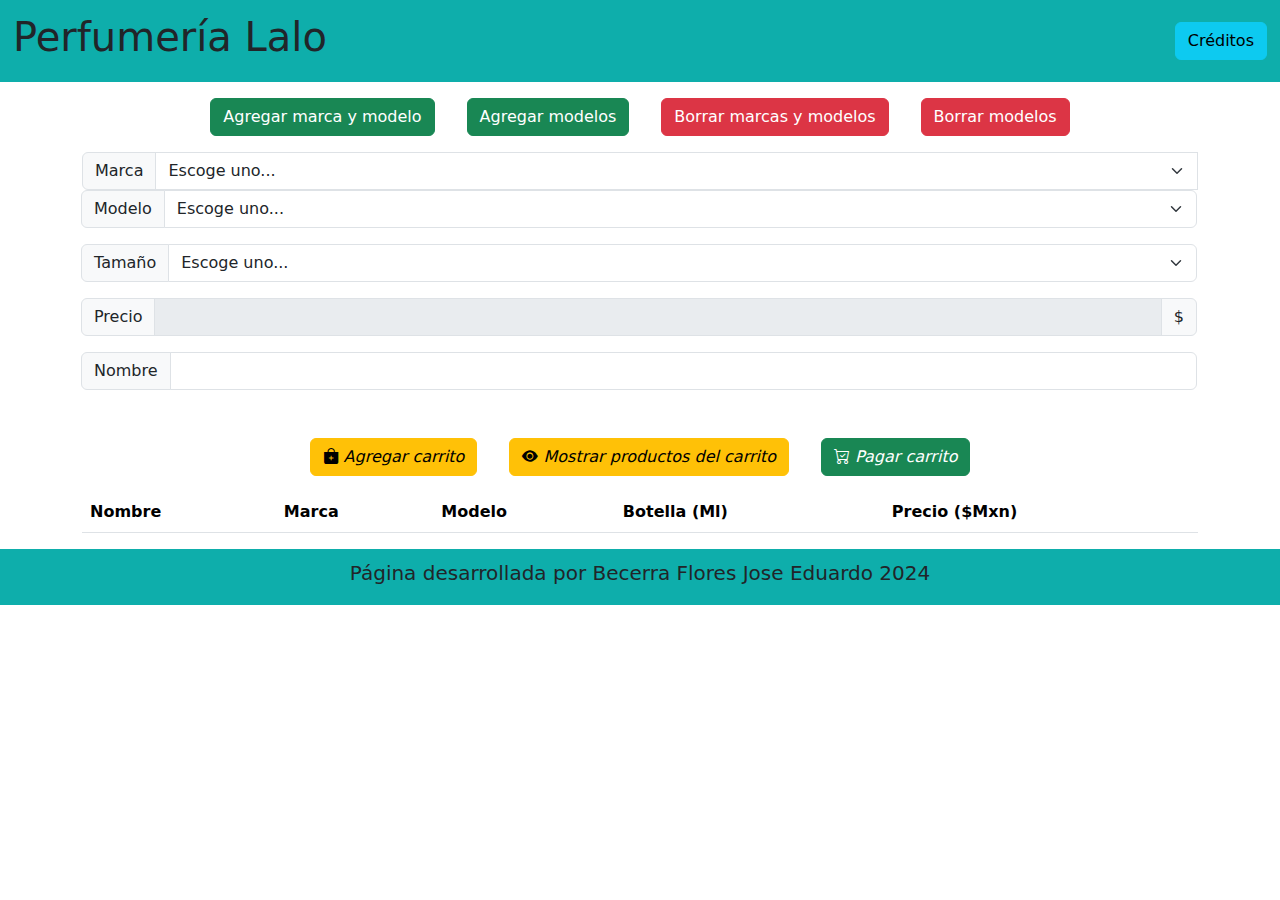
<file: index.html>
<!DOCTYPE html>
<html lang="en">

<head>
  <meta charset="UTF-8">
  <meta name="viewport" content="width=device-width, initial-scale=1.0">
  <link href="https://cdn.jsdelivr.net/npm/bootstrap@5.3.3/dist/css/bootstrap.min.css" rel="stylesheet"
    integrity="sha384-QWTKZyjpPEjISv5WaRU9OFeRpok6YctnYmDr5pNlyT2bRjXh0JMhjY6hW+ALEwIH" crossorigin="anonymous">
  <link href="https://cdn.jsdelivr.net/npm/bootstrap-icons/font/bootstrap-icons.css" rel="stylesheet">
  <link rel="stylesheet" href="./Styles/style.css">
  <title>Perfumes</title>
</head>

<body>
  <header class="d-flex justify-content-between align-items-center">
    <h1>Perfumería Lalo</h1>
    <a href="video.html" class="btn btn-info">Créditos</a>
  </header>
  <main class="container">
    <div class="d-flex justify-content-center">
      <button type="button" class="btn btn-success m-3" data-bs-toggle="modal" data-bs-target="#exampleModal">
        Agregar marca y modelo
      </button>
  
      <button type="button" class="btn btn-success m-3" data-bs-toggle="modal" data-bs-target="#exampleModal2">
        Agregar modelos
      </button>
      <button type="button" class="btn btn-danger m-3" data-bs-toggle="modal" data-bs-target="#deleteBrand">
        Borrar marcas y modelos
      </button>
  
      <button type="button" class="btn btn-danger m-3" data-bs-toggle="modal" data-bs-target="#deleteModel">
        Borrar modelos
      </button>
    </div>

    <!--!Modal para agregar marca y modelos-->
    <div class="modal fade" id="exampleModal" tabindex="-1" aria-labelledby="exampleModalLabel" aria-hidden="true">
      <div class="modal-dialog">
        <div class="modal-content">
          <div class="modal-header">
            <h1 class="modal-title fs-5" id="exampleModalLabel">Agregar marca y modelo</h1>
            <button type="button" class="btn-close" data-bs-dismiss="modal" aria-label="Close"></button>
          </div>
          <div class="modal-body">
            <form>
              <div class="form-floating mb-3">
                <input type="text" class="form-control" id="nameBrand" placeholder="name@example.com">
                <label for="floatingInput">Marca</label>
              </div>
              <div class="form-floating mb-3">
                <input type="text" class="form-control" id="nameModel" placeholder="name@example.com">
                <label for="floatingInput">Modelo</label>
              </div>
              <div class="input-group mb-3">
                <div class="input-group-text">
                  <input class="form-check-input mt-0" type="checkbox" id="addBrandFT" value=""
                    aria-label="Checkbox for following text input">
                </div>
                <span class="input-group-text">50ml</span>
                <input type="text" class="form-control" id="inputBrandFT" aria-label="Text input with checkbox" disabled
                  required>
                <span class="input-group-text">$</span>
              </div>
              <div class="input-group mb-3">
                <div class="input-group-text">
                  <input class="form-check-input mt-0" type="checkbox" id="addBrandSF" value=""
                    aria-label="Checkbox for following text input">
                </div>
                <span class="input-group-text">75ml</span>
                <input type="text" class="form-control" id="inputBrandSF" aria-label="Text input with checkbox" disabled
                  required>
                <span class="input-group-text">$</span>
              </div>
              <div class="input-group mb-3">
                <div class="input-group-text">
                  <input class="form-check-input mt-0" type="checkbox" id="addBrandHN" value=""
                    aria-label="Checkbox for following text input">
                </div>
                <span class="input-group-text">100ml</span>
                <input type="text" class="form-control" id="inputBrandHN" aria-label="Text input with checkbox" disabled
                  required>
                <span class="input-group-text">$</span>
              </div>
            </form>
          </div>
          <div class="modal-footer">
            <button type="button" class="btn btn-secondary" data-bs-dismiss="modal">Cerrar</button>
            <button type="button" class="btn btn-success" onclick="addBrandModel()">
              <i class="bi bi-plus-lg"> Confirmar</i>
            </button>
          </div>
        </div>
      </div>
    </div>

    <!--!Modal para agregar unicamente modelos a las marcas-->
    <div class="modal fade" id="exampleModal2" tabindex="-1" aria-labelledby="exampleModalLabel" aria-hidden="true">
      <div class="modal-dialog">
        <div class="modal-content">
          <div class="modal-header">
            <h1 class="modal-title fs-5" id="exampleModalLabel">Agregar modelo</h1>
            <button type="button" class="btn-close" data-bs-dismiss="modal" aria-label="Close"></button>
          </div>
          <div class="modal-body">
            <div class="form-floating mb-3">
              <select class="form-select" id="selectBrand">
                <option selected>Escoge uno...</option>
              </select>
            </div>
            <div class="form-floating mb-3">
              <input type="text" class="form-control" id="nameAddModel" placeholder="name@example.com">
              <label for="floatingInput">Modelo</label>
            </div>
            <div class="input-group mb-3">
              <div class="input-group-text">
                <input class="form-check-input mt-0" type="checkbox" id="addModelFT" value=""
                  aria-label="Checkbox for following text input">
              </div>
              <span class="input-group-text">50ml</span>
              <input type="text" class="form-control" id="inputModelFT" aria-label="Text input with checkbox" disabled
                required>
              <span class="input-group-text">$</span>
            </div>
            <div class="input-group mb-3">
              <div class="input-group-text">
                <input class="form-check-input mt-0" type="checkbox" id="addModelSF" value=""
                  aria-label="Checkbox for following text input">
              </div>
              <span class="input-group-text">75ml</span>
              <input type="text" class="form-control" id="inputModelSF" aria-label="Text input with checkbox" disabled
                required>
              <span class="input-group-text">$</span>
            </div>
            <div class="input-group mb-3">
              <div class="input-group-text">
                <input class="form-check-input mt-0" type="checkbox" id="addModelHN" value=""
                  aria-label="Checkbox for following text input">
              </div>
              <span class="input-group-text">100ml</span>
              <input type="text" class="form-control" id="inputModelHN" aria-label="Text input with checkbox" disabled
                required>
              <span class="input-group-text">$</span>
            </div>
          </div>
          <div class="modal-footer">
            <button type="button" class="btn btn-secondary" data-bs-dismiss="modal">Cerrar</button>
            <button type="button" class="btn btn-success" onclick="addModel()">
              <i class="bi bi-plus-lg"> Añadir</i>
            </button>
          </div>
        </div>
      </div>
    </div>

    <!--! Modal para borrar marcas entereas  -->
    <div class="modal fade" id="deleteBrand" tabindex="-1" aria-labelledby="exampleModalLabel" aria-hidden="true">
      <div class="modal-dialog">
        <div class="modal-content">
          <div class="modal-header">
            <h1 class="modal-title fs-5">Borrar las marcas</h1>
            <button type="button" class="btn-close" data-bs-dismiss="modal" aria-label="Close"></button>
          </div>
          <div class="modal-body">
            <div>
              <label class="input-group-text" for="selectDeleteBrand">Marca</label>
              <select class="form-select" id="selectDeleteBrand">
                <option selected>Escoge uno...</option>
              </select>
            </div>
          </div>
          <div class="modal-footer">
            <button type="button" class="btn btn-secondary" data-bs-dismiss="modal">Cerrar</button>
            <button type="button" class="btn btn-danger" onclick="deleteBrand()">
              <i class="bi bi-trash3-fill">Borrar toda la marca</i>
            </button>
          </div>
        </div>
      </div>
    </div>

    <!--! Modal para borrar modelos de marcas  -->
    <div class="modal fade" id="deleteModel" tabindex="-1" aria-labelledby="exampleModalLabel" aria-hidden="true">
      <div class="modal-dialog">
        <div class="modal-content">
          <div class="modal-header">
            <h1 class="modal-title fs-5">Borrar las marcas</h1>
            <button type="button" class="btn-close" data-bs-dismiss="modal" aria-label="Close"></button>
          </div>
          <div class="modal-body">
            <div>
              <label class="input-group-text" for="selectDeleteBrandModel">Marca</label>
              <select class="form-select" id="selectDeleteBrandModel">
                <option selected>Escoge uno...</option>
              </select>
              <label class="input-group-text" for="selectDeleteModel">Modelo</label>
              <select class="form-select" id="selectDeleteModel">
                <option selected>Escoge uno...</option>
              </select>
            </div>
          </div>
          <div class="modal-footer">
            <button type="button" class="btn btn-secondary" data-bs-dismiss="modal">Cerrar</button>
            <button type="button" class="btn btn-danger" onclick="deleteModel()">
              <i class="bi bi-trash3-fill">Borrar modelo</i>
            </button>
          </div>
        </div>
      </div>
    </div>

    <!--! Modal para mostrar los productos del carrito  -->
    <div class="modal fade" id="wishlist" tabindex="-1" aria-labelledby="exampleModalLabel" aria-hidden="true">
      <div class="modal-dialog">
        <div class="modal-content">
          <div class="modal-header">
            <h1 class="modal-title fs-5" id="wishlistTitle"></h1>
            <button type="button" class="btn-close" data-bs-dismiss="modal" aria-label="Close"></button>
          </div>
          <div class="modal-body">
            <div id="listInfo">

            </div>
          </div>
          <div class="modal-footer">
            <button type="button" class="btn btn-danger" data-bs-dismiss="modal">
              <i class="bi bi-box-arrow-right"> Cerrar</i>
            </button>
          </div>
        </div>
      </div>
    </div>

    <!--!Sección de opciones de productos   -->
    <div class="input-group mb-3">
      <label class="input-group-text" for="inputGroupSelect01">Marca</label>
      <select class="form-select" id="inputGroupSelect01">
        <option selected>Escoge uno...</option>
      </select>

      <div class="input-group mb-3">
        <label class="input-group-text" for="inputGroupSelect02">Modelo</label>
        <select class="form-select" id="inputGroupSelect02">
          <option selected>Escoge uno...</option>
        </select>
      </div>
      <div class="input-group mb-3">
        <label class="input-group-text" for="SelectBottle">Tamaño</label>
        <select class="form-select" id="SelectBottle">
          <option selected>Escoge uno...</option>
        </select>
      </div>
      <div class="input-group mb-3">
        <span class="input-group-text">Precio</span>
        <input type="text" class="form-control" id="price" aria-label="Text input with checkbox" disabled required>
        <span class="input-group-text">$</span>
      </div>
      <div class="input-group mb-3">
        <span class="input-group-text">Nombre</span>
        <input type="text" class="form-control" id="nameClient" aria-label="Text input with checkbox">
      </div>
    </div>
    
    <div class="d-flex justify-content-center">

      <button type="button" class="btn btn-warning m-3" onclick="addProduct()">
        <i class="bi bi-bag-plus-fill"> Agregar carrito</i>
      </button>

      <button type="button" class="btn btn-warning m-3" data-bs-toggle="modal" data-bs-target="#wishlist"
        onclick="showWishlist()">
        <i class="bi bi-eye-fill"> Mostrar productos del carrito</i>
      </button>

      <button type="button" class="btn btn-success m-3" onclick="payProducts()">
        <i class="bi bi-cart-check"> Pagar carrito</i>
      </button>
    </div>
    <!--!Sección de la tabla   -->
    <table class="table">
      <thead>
        <tr>
          <th scope="col">Nombre</th>
          <th scope="col">Marca</th>
          <th scope="col">Modelo</th>
          <th scope="col">Botella (Ml)</th>
          <th scope="col">Precio ($Mxn)</th>
        </tr>
      </thead>
      <tbody id="clientsList">
      </tbody>
    </table>
  </main>
  <footer class="text-center">
    <h5>Página desarrollada por Becerra Flores Jose Eduardo 2024</h5>
  </footer>
</body>
<script src="./Scripts/carrito.js"></script>
<script src="./Scripts/script.js"></script>
<script src="./Scripts/UI.js"></script>
<script src="https://cdn.jsdelivr.net/npm/bootstrap@5.3.3/dist/js/bootstrap.bundle.min.js"
  integrity="sha384-YvpcrYf0tY3lHB60NNkmXc5s9fDVZLESaAA55NDzOxhy9GkcIdslK1eN7N6jIeHz" crossorigin="anonymous"></script>

</html>
</file>
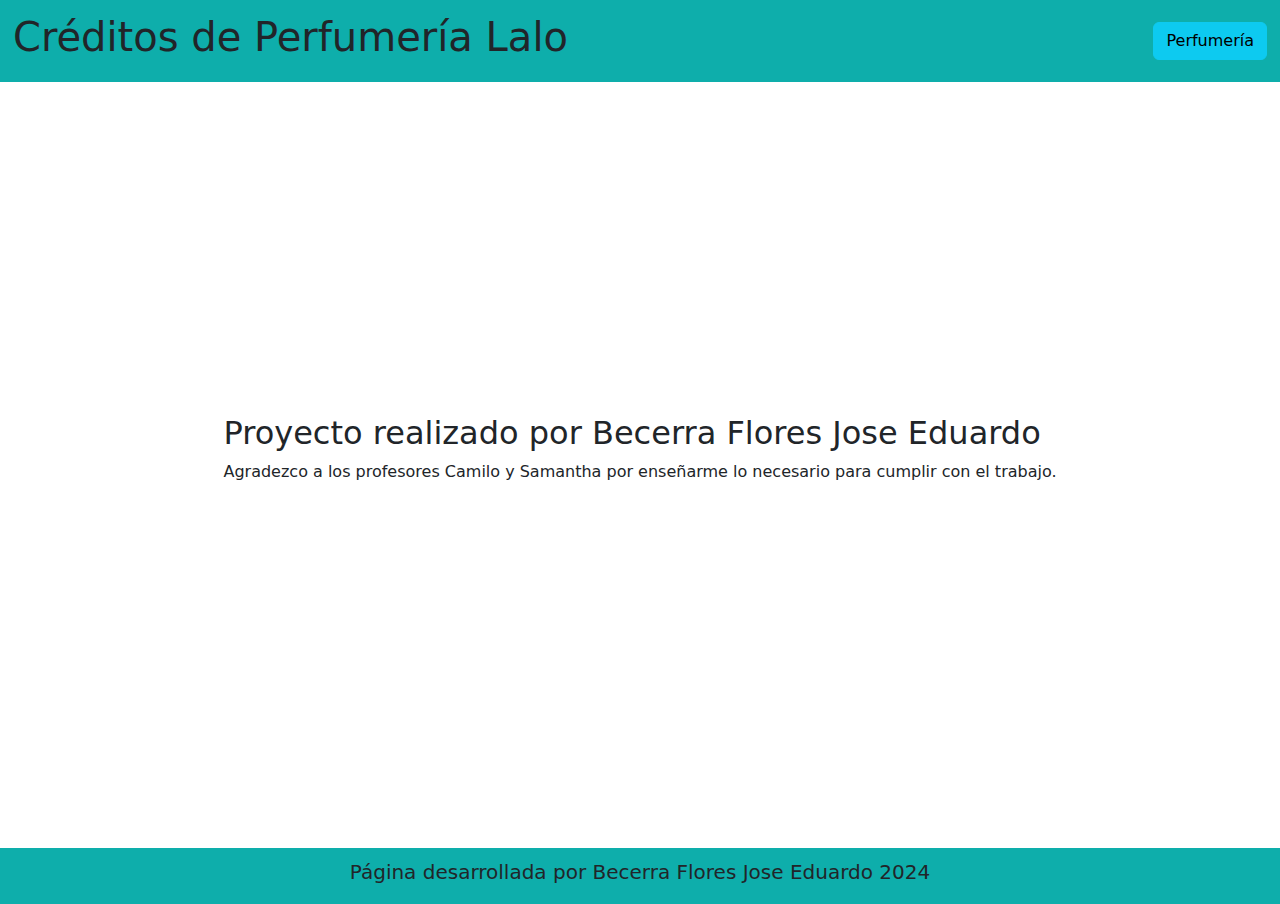
<file: video.html>
<!DOCTYPE html>
<html lang="en">
<head>
    <meta charset="UTF-8">
    <meta name="viewport" content="width=device-width, initial-scale=1.0">
    <link href="https://cdn.jsdelivr.net/npm/bootstrap@5.3.3/dist/css/bootstrap.min.css" rel="stylesheet"
    integrity="sha384-QWTKZyjpPEjISv5WaRU9OFeRpok6YctnYmDr5pNlyT2bRjXh0JMhjY6hW+ALEwIH" crossorigin="anonymous">
        <link href="https://cdn.jsdelivr.net/npm/bootstrap-icons/font/bootstrap-icons.css" rel="stylesheet">
    <link rel="stylesheet" href="./Styles/style.css">
    <title>Créditos</title>
    <style>
        main {
            display: flex;
            flex-direction: column;
            justify-content: center;
            align-items: center;
            height: 83.3vh;
        }
    </style>
</head>
<body>
    <header class="d-flex justify-content-between align-items-center">
        <h1>Créditos de Perfumería Lalo</h1>
        <a href="index.html" class="btn btn-info">Perfumería</a>
    </header>
    <main>
        <div>
            <h2>Proyecto realizado por Becerra Flores Jose Eduardo</h2>
            <p>Agradezco a los profesores Camilo y Samantha por enseñarme lo necesario para cumplir con el trabajo.</p>
        </div>
        <div class="justify-content-center" id="player"></div>
    </main>
    <footer class="text-center">
        <h5>Página desarrollada por Becerra Flores Jose Eduardo 2024</h5>
      </footer>
    <script>
        // Cargar la API de YouTube
        var tag = document.createElement('script');
        tag.src = "https://www.youtube.com/iframe_api";
        var firstScriptTag = document.getElementsByTagName('script')[0];
        firstScriptTag.parentNode.insertBefore(tag, firstScriptTag);

        // Crear el reproductor
        var player;
        function onYouTubeIframeAPIReady() {
            player = new YT.Player('player', {
                height: '360',
                width: '640',
                videoId: 'NDfhr_IQFAo', // Reemplaza con el ID del video
            });
        }
    </script>
</body>
</html>
</file>
<file: Styles/style.css>
body{
    margin: 0;
}

header{
    background-color: #0eaeab;
    padding: 13px;
    display: flex;
}
footer{
    background-color: #0eaeab;
    margin-top: 1rem;
    text-align: center;
    padding: 12px;  
}
a:hover{
    font-size: 20px;
    background-color: red;
    font-weight: 500;
}
</file>
